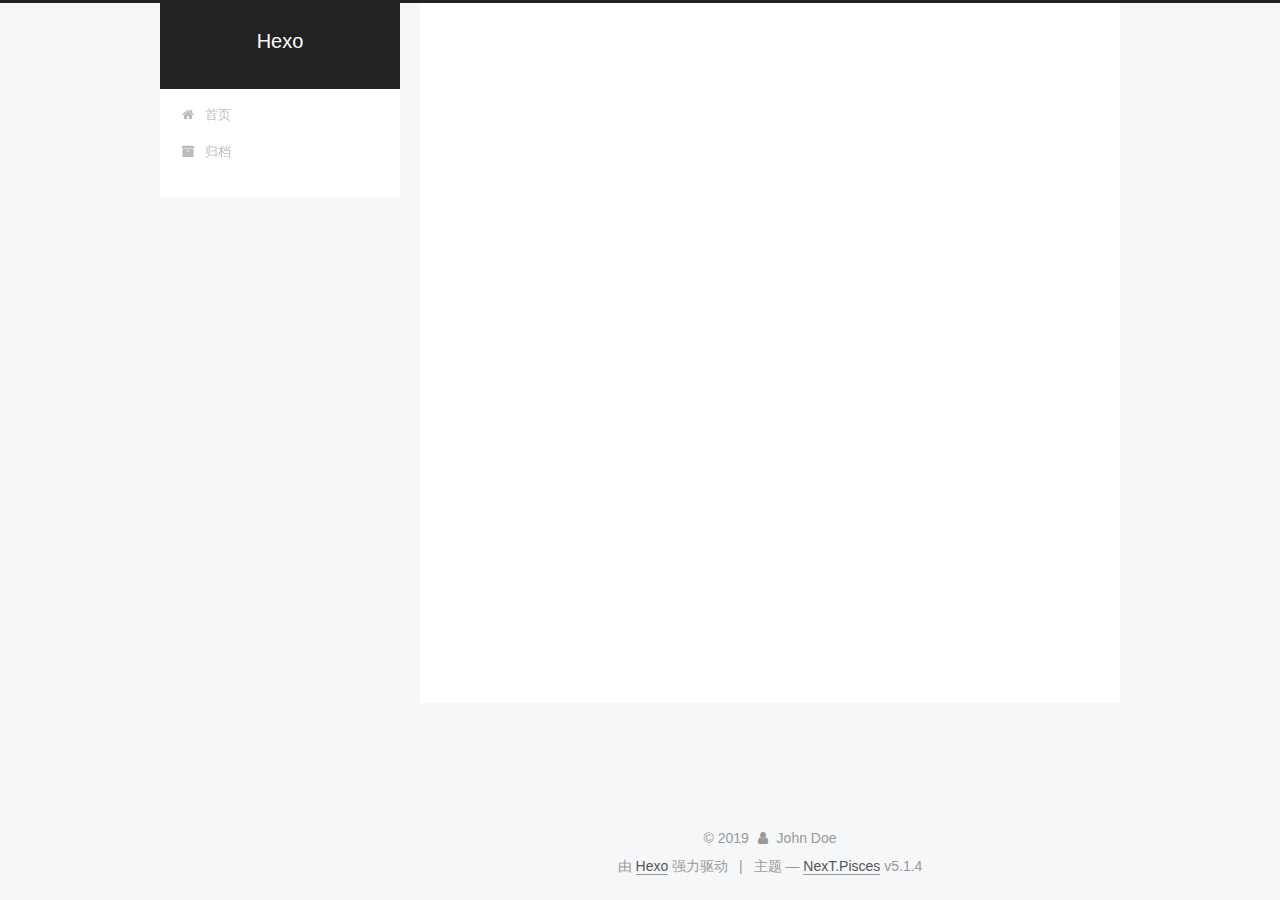
<file: 2019/09/24/machine/index.html>
<!DOCTYPE html>



  


<html class="theme-next pisces use-motion" lang="zh-Hans">
<head><meta name="generator" content="Hexo 3.9.0">
  <meta charset="UTF-8">
<meta http-equiv="X-UA-Compatible" content="IE=edge">
<meta name="viewport" content="width=device-width, initial-scale=1, maximum-scale=1">
<meta name="theme-color" content="#222">









<meta http-equiv="Cache-Control" content="no-transform">
<meta http-equiv="Cache-Control" content="no-siteapp">
















  
  
  <link href="/lib/fancybox/source/jquery.fancybox.css?v=2.1.5" rel="stylesheet" type="text/css">







<link href="/lib/font-awesome/css/font-awesome.min.css?v=4.6.2" rel="stylesheet" type="text/css">

<link href="/css/main.css?v=5.1.4" rel="stylesheet" type="text/css">


  <link rel="apple-touch-icon" sizes="180x180" href="/images/apple-touch-icon-next.png?v=5.1.4">


  <link rel="icon" type="image/png" sizes="32x32" href="/images/favicon-32x32-next.png?v=5.1.4">


  <link rel="icon" type="image/png" sizes="16x16" href="/images/favicon-16x16-next.png?v=5.1.4">


  <link rel="mask-icon" href="/images/logo.svg?v=5.1.4" color="#222">





  <meta name="keywords" content="Hexo, NexT">










<meta name="description" content="好奇怪">
<meta property="og:type" content="article">
<meta property="og:title" content="machine">
<meta property="og:url" content="http://yoursite.com/2019/09/24/machine/index.html">
<meta property="og:site_name" content="Hexo">
<meta property="og:description" content="好奇怪">
<meta property="og:locale" content="zh-Hans">
<meta property="og:updated_time" content="2019-09-24T09:05:05.263Z">
<meta name="twitter:card" content="summary">
<meta name="twitter:title" content="machine">
<meta name="twitter:description" content="好奇怪">



<script type="text/javascript" id="hexo.configurations">
  var NexT = window.NexT || {};
  var CONFIG = {
    root: '/',
    scheme: 'Pisces',
    version: '5.1.4',
    sidebar: {"position":"left","display":"post","offset":12,"b2t":false,"scrollpercent":false,"onmobile":false},
    fancybox: true,
    tabs: true,
    motion: {"enable":true,"async":false,"transition":{"post_block":"fadeIn","post_header":"slideDownIn","post_body":"slideDownIn","coll_header":"slideLeftIn","sidebar":"slideUpIn"}},
    duoshuo: {
      userId: '0',
      author: '博主'
    },
    algolia: {
      applicationID: '',
      apiKey: '',
      indexName: '',
      hits: {"per_page":10},
      labels: {"input_placeholder":"Search for Posts","hits_empty":"We didn't find any results for the search: ${query}","hits_stats":"${hits} results found in ${time} ms"}
    }
  };
</script>



  <link rel="canonical" href="http://yoursite.com/2019/09/24/machine/">





  <title>machine | Hexo</title>
  








</head>

<body itemscope itemtype="http://schema.org/WebPage" lang="zh-Hans">

  
  
    
  

  <div class="container sidebar-position-left page-post-detail">
    <div class="headband"></div>

    <header id="header" class="header" itemscope itemtype="http://schema.org/WPHeader">
      <div class="header-inner"><div class="site-brand-wrapper">
  <div class="site-meta ">
    

    <div class="custom-logo-site-title">
      <a href="/" class="brand" rel="start">
        <span class="logo-line-before"><i></i></span>
        <span class="site-title">Hexo</span>
        <span class="logo-line-after"><i></i></span>
      </a>
    </div>
      
        <p class="site-subtitle"></p>
      
  </div>

  <div class="site-nav-toggle">
    <button>
      <span class="btn-bar"></span>
      <span class="btn-bar"></span>
      <span class="btn-bar"></span>
    </button>
  </div>
</div>

<nav class="site-nav">
  

  
    <ul id="menu" class="menu">
      
        
        <li class="menu-item menu-item-home">
          <a href="/" rel="section">
            
              <i class="menu-item-icon fa fa-fw fa-home"></i> <br>
            
            首页
          </a>
        </li>
      
        
        <li class="menu-item menu-item-archives">
          <a href="/archives/" rel="section">
            
              <i class="menu-item-icon fa fa-fw fa-archive"></i> <br>
            
            归档
          </a>
        </li>
      

      
    </ul>
  

  
</nav>



 </div>
    </header>

    <main id="main" class="main">
      <div class="main-inner">
        <div class="content-wrap">
          <div id="content" class="content">
            

  <div id="posts" class="posts-expand">
    

  

  
  
  

  <article class="post post-type-normal" itemscope itemtype="http://schema.org/Article">
  
  
  
  <div class="post-block">
    <link itemprop="mainEntityOfPage" href="http://yoursite.com/2019/09/24/machine/">

    <span hidden itemprop="author" itemscope itemtype="http://schema.org/Person">
      <meta itemprop="name" content="John Doe">
      <meta itemprop="description" content>
      <meta itemprop="image" content="/images/avatar.gif">
    </span>

    <span hidden itemprop="publisher" itemscope itemtype="http://schema.org/Organization">
      <meta itemprop="name" content="Hexo">
    </span>

    
      <header class="post-header">

        
        
          <h1 class="post-title" itemprop="name headline">machine</h1>
        

        <div class="post-meta">
          <span class="post-time">
            
              <span class="post-meta-item-icon">
                <i class="fa fa-calendar-o"></i>
              </span>
              
                <span class="post-meta-item-text">发表于</span>
              
              <time title="创建于" itemprop="dateCreated datePublished" datetime="2019-09-24T17:04:44+08:00">
                2019-09-24
              </time>
            

            

            
          </span>

          

          
            
          

          
          

          

          

          

        </div>
      </header>
    

    
    
    
    <div class="post-body" itemprop="articleBody">

      
      

      
        <p>好奇怪</p>

      
    </div>
    
    
    

    

    

    

    <footer class="post-footer">
      

      
      
      

      

      
      
    </footer>
  </div>
  
  
  
  </article>



    <div class="post-spread">
      
    </div>
  </div>


          </div>
          


          

  



        </div>
        
          
  
  <div class="sidebar-toggle">
    <div class="sidebar-toggle-line-wrap">
      <span class="sidebar-toggle-line sidebar-toggle-line-first"></span>
      <span class="sidebar-toggle-line sidebar-toggle-line-middle"></span>
      <span class="sidebar-toggle-line sidebar-toggle-line-last"></span>
    </div>
  </div>

  <aside id="sidebar" class="sidebar">
    
    <div class="sidebar-inner">

      

      

      <section class="site-overview-wrap sidebar-panel sidebar-panel-active">
        <div class="site-overview">
          <div class="site-author motion-element" itemprop="author" itemscope itemtype="http://schema.org/Person">
            
              <p class="site-author-name" itemprop="name">John Doe</p>
              <p class="site-description motion-element" itemprop="description"></p>
          </div>

          <nav class="site-state motion-element">

            
              <div class="site-state-item site-state-posts">
              
                <a href="/archives/">
              
                  <span class="site-state-item-count">1</span>
                  <span class="site-state-item-name">日志</span>
                </a>
              </div>
            

            

            

          </nav>

          

          

          
          

          
          

          

        </div>
      </section>

      

      

    </div>
  </aside>


        
      </div>
    </main>

    <footer id="footer" class="footer">
      <div class="footer-inner">
        <div class="copyright">&copy; <span itemprop="copyrightYear">2019</span>
  <span class="with-love">
    <i class="fa fa-user"></i>
  </span>
  <span class="author" itemprop="copyrightHolder">John Doe</span>

  
</div>


  <div class="powered-by">由 <a class="theme-link" target="_blank" href="https://hexo.io">Hexo</a> 强力驱动</div>



  <span class="post-meta-divider">|</span>



  <div class="theme-info">主题 &mdash; <a class="theme-link" target="_blank" href="https://github.com/iissnan/hexo-theme-next">NexT.Pisces</a> v5.1.4</div>




        







        
      </div>
    </footer>

    
      <div class="back-to-top">
        <i class="fa fa-arrow-up"></i>
        
      </div>
    

    

  </div>

  

<script type="text/javascript">
  if (Object.prototype.toString.call(window.Promise) !== '[object Function]') {
    window.Promise = null;
  }
</script>









  












  
  
    <script type="text/javascript" src="/lib/jquery/index.js?v=2.1.3"></script>
  

  
  
    <script type="text/javascript" src="/lib/fastclick/lib/fastclick.min.js?v=1.0.6"></script>
  

  
  
    <script type="text/javascript" src="/lib/jquery_lazyload/jquery.lazyload.js?v=1.9.7"></script>
  

  
  
    <script type="text/javascript" src="/lib/velocity/velocity.min.js?v=1.2.1"></script>
  

  
  
    <script type="text/javascript" src="/lib/velocity/velocity.ui.min.js?v=1.2.1"></script>
  

  
  
    <script type="text/javascript" src="/lib/fancybox/source/jquery.fancybox.pack.js?v=2.1.5"></script>
  


  


  <script type="text/javascript" src="/js/src/utils.js?v=5.1.4"></script>

  <script type="text/javascript" src="/js/src/motion.js?v=5.1.4"></script>



  
  


  <script type="text/javascript" src="/js/src/affix.js?v=5.1.4"></script>

  <script type="text/javascript" src="/js/src/schemes/pisces.js?v=5.1.4"></script>



  
  <script type="text/javascript" src="/js/src/scrollspy.js?v=5.1.4"></script>
<script type="text/javascript" src="/js/src/post-details.js?v=5.1.4"></script>



  


  <script type="text/javascript" src="/js/src/bootstrap.js?v=5.1.4"></script>



  


  




	





  





  












  





  

  

  

  
  

  

  

  

</body>
</html>
</file>
<file: css/main.css>
/* normalize.css v3.0.2 | MIT License | git.io/normalize */
html {
  font-family: sans-serif; /* 1 */
  -ms-text-size-adjust: 100%; /* 2 */
  -webkit-text-size-adjust: 100%; /* 2 */
}
body {
  margin: 0;
}
article,
aside,
details,
figcaption,
figure,
footer,
header,
hgroup,
main,
menu,
nav,
section,
summary {
  display: block;
}
audio,
canvas,
progress,
video {
  display: inline-block; /* 1 */
  vertical-align: baseline; /* 2 */
}
audio:not([controls]) {
  display: none;
  height: 0;
}
[hidden],
template {
  display: none;
}
a {
  background-color: transparent;
}
a:active,
a:hover {
  outline: 0;
}
abbr[title] {
  border-bottom: 1px dotted;
}
b,
strong {
  font-weight: bold;
}
dfn {
  font-style: italic;
}
h1 {
  font-size: 2em;
  margin: 0.67em 0;
}
mark {
  background: #ff0;
  color: #000;
}
small {
  font-size: 80%;
}
sub,
sup {
  font-size: 75%;
  line-height: 0;
  position: relative;
  vertical-align: baseline;
}
sup {
  top: -0.5em;
}
sub {
  bottom: -0.25em;
}
img {
  border: 0;
}
svg:not(:root) {
  overflow: hidden;
}
figure {
  margin: 1em 40px;
}
hr {
  -moz-box-sizing: content-box;
  box-sizing: content-box;
  height: 0;
}
pre {
  overflow: auto;
}
code,
kbd,
pre,
samp {
  font-family: monospace, monospace;
  font-size: 1em;
}
button,
input,
optgroup,
select,
textarea {
  color: inherit; /* 1 */
  font: inherit; /* 2 */
  margin: 0; /* 3 */
}
button {
  overflow: visible;
}
button,
select {
  text-transform: none;
}
button,
html input[type="button"],
input[type="reset"],
input[type="submit"] {
  -webkit-appearance: button; /* 2 */
  cursor: pointer; /* 3 */
}
button[disabled],
html input[disabled] {
  cursor: default;
}
button::-moz-focus-inner,
input::-moz-focus-inner {
  border: 0;
  padding: 0;
}
input {
  line-height: normal;
}
input[type="checkbox"],
input[type="radio"] {
  box-sizing: border-box; /* 1 */
  padding: 0; /* 2 */
}
input[type="number"]::-webkit-inner-spin-button,
input[type="number"]::-webkit-outer-spin-button {
  height: auto;
}
input[type="search"] {
  -webkit-appearance: textfield; /* 1 */
  -moz-box-sizing: content-box;
  -webkit-box-sizing: content-box; /* 2 */
  box-sizing: content-box;
}
input[type="search"]::-webkit-search-cancel-button,
input[type="search"]::-webkit-search-decoration {
  -webkit-appearance: none;
}
fieldset {
  border: 1px solid #c0c0c0;
  margin: 0 2px;
  padding: 0.35em 0.625em 0.75em;
}
legend {
  border: 0; /* 1 */
  padding: 0; /* 2 */
}
textarea {
  overflow: auto;
}
optgroup {
  font-weight: bold;
}
table {
  border-collapse: collapse;
  border-spacing: 0;
}
td,
th {
  padding: 0;
}
::selection {
  background: #262a30;
  color: #fff;
}
body {
  position: relative;
  font-family: 'Lato', "PingFang SC", "Microsoft YaHei", sans-serif;
  font-size: 14px;
  line-height: 2;
  color: #555;
  background: #f5f7f9;
}
@media (max-width: 767px) {
  body {
    padding-right: 0 !important;
  }
}
@media (min-width: 768px) and (max-width: 991px) {
  body {
    padding-right: 0 !important;
  }
}
@media (min-width: 1600px) {
  body {
    font-size: 16px;
  }
}
h1,
h2,
h3,
h4,
h5,
h6 {
  margin: 0;
  padding: 0;
  font-weight: bold;
  line-height: 1.5;
  font-family: 'Lato', "PingFang SC", "Microsoft YaHei", sans-serif;
}
h2,
h3,
h4,
h5,
h6 {
  margin: 20px 0 15px;
}
h1 {
  font-size: 22px;
}
@media (max-width: 767px) {
  h1 {
    font-size: 18px;
  }
}
h2 {
  font-size: 20px;
}
@media (max-width: 767px) {
  h2 {
    font-size: 16px;
  }
}
h3 {
  font-size: 18px;
}
@media (max-width: 767px) {
  h3 {
    font-size: 14px;
  }
}
h4 {
  font-size: 16px;
}
@media (max-width: 767px) {
  h4 {
    font-size: 12px;
  }
}
h5 {
  font-size: 14px;
}
@media (max-width: 767px) {
  h5 {
    font-size: 10px;
  }
}
h6 {
  font-size: 12px;
}
@media (max-width: 767px) {
  h6 {
    font-size: 8px;
  }
}
p {
  margin: 0 0 20px 0;
}
a {
  color: #555;
  text-decoration: none;
  outline: none;
  border-bottom: 1px solid #999;
  word-wrap: break-word;
}
a:hover {
  color: #222;
  border-bottom-color: #222;
}
blockquote {
  margin: 0;
  padding: 0;
}
img {
  display: block;
  margin: auto;
  max-width: 100%;
  height: auto;
}
hr {
  margin: 40px 0;
  height: 3px;
  border: none;
  background-color: #ddd;
  background-image: repeating-linear-gradient(-45deg, #fff, #fff 4px, transparent 4px, transparent 8px);
}
blockquote {
  padding: 0 15px;
  color: #666;
  border-left: 4px solid #ddd;
}
blockquote cite::before {
  content: "-";
  padding: 0 5px;
}
dt {
  font-weight: 700;
}
dd {
  margin: 0;
  padding: 0;
}
kbd {
  border: 1px solid #ccc;
  border-radius: 0.2em;
  box-shadow: 0.1em 0.1em 0.2em rgba(0,0,0,0.1);
  background-color: #f9f9f9;
  font-family: inherit;
  background-image: -webkit-linear-gradient(top, #eee, #fff, #eee);
  padding: 0.1em 0.3em;
  white-space: nowrap;
}
.text-left {
  text-align: left;
}
.text-center {
  text-align: center;
}
.text-right {
  text-align: right;
}
.text-justify {
  text-align: justify;
}
.text-nowrap {
  white-space: nowrap;
}
.text-lowercase {
  text-transform: lowercase;
}
.text-uppercase {
  text-transform: uppercase;
}
.text-capitalize {
  text-transform: capitalize;
}
.center-block {
  display: block;
  margin-left: auto;
  margin-right: auto;
}
.clearfix:before,
.clearfix:after {
  content: " ";
  display: table;
}
.clearfix:after {
  clear: both;
}
.pullquote {
  width: 45%;
}
.pullquote.left {
  float: left;
  margin-left: 5px;
  margin-right: 10px;
}
.pullquote.right {
  float: right;
  margin-left: 10px;
  margin-right: 5px;
}
.affix.affix.affix {
  position: fixed;
}
.translation {
  margin-top: -20px;
  font-size: 14px;
  color: #999;
}
.scrollbar-measure {
  width: 100px;
  height: 100px;
  overflow: scroll;
  position: absolute;
  top: -9999px;
}
.use-motion .motion-element {
  opacity: 0;
}
table {
  margin: 20px 0;
  width: 100%;
  border-collapse: collapse;
  border-spacing: 0;
  border: 1px solid #ddd;
  font-size: 14px;
  table-layout: fixed;
  word-wrap: break-all;
}
table>tbody>tr:nth-of-type(odd) {
  background-color: #f9f9f9;
}
table>tbody>tr:hover {
  background-color: #f5f5f5;
}
caption,
th,
td {
  padding: 8px;
  text-align: left;
  vertical-align: middle;
  font-weight: normal;
}
th,
td {
  border-bottom: 3px solid #ddd;
  border-right: 1px solid #eee;
}
th {
  padding-bottom: 10px;
  font-weight: 700;
}
td {
  border-bottom-width: 1px;
}
html,
body {
  height: 100%;
}
.container {
  position: relative;
  min-height: 100%;
}
.header-inner {
  margin: 0 auto;
  padding: 100px 0 70px;
  width: 700px;
}
@media (min-width: 1600px) {
  .container .header-inner {
    width: 900px;
  }
}
.main {
  padding-bottom: 150px;
}
.main-inner {
  margin: 0 auto;
  width: 700px;
}
@media (min-width: 1600px) {
  .container .main-inner {
    width: 900px;
  }
}
.footer {
  position: absolute;
  left: 0;
  bottom: 0;
  width: 100%;
  min-height: 50px;
}
.footer-inner {
  box-sizing: border-box;
  margin: 20px auto;
  width: 700px;
}
@media (min-width: 1600px) {
  .container .footer-inner {
    width: 900px;
  }
}
pre,
.highlight {
  overflow: auto;
  margin: 20px 0;
  padding: 0;
  font-size: 13px;
  color: #4d4d4c;
  background: #f7f7f7;
  line-height: 1.6;
}
pre,
code {
  font-family: consolas, Menlo, "PingFang SC", "Microsoft YaHei", monospace;
}
code {
  padding: 2px 4px;
  word-wrap: break-word;
  color: #555;
  background: #eee;
  border-radius: 3px;
  font-size: 13px;
}
pre {
  padding: 10px;
}
pre code {
  padding: 0;
  color: #4d4d4c;
  background: none;
  text-shadow: none;
}
.highlight {
  border-radius: 1px;
}
.highlight pre {
  border: none;
  margin: 0;
  padding: 10px 0;
}
.highlight table {
  margin: 0;
  width: auto;
  border: none;
}
.highlight td {
  border: none;
  padding: 0;
}
.highlight figcaption {
  font-size: 1em;
  color: #4d4d4c;
  line-height: 1em;
  margin-bottom: 1em;
}
.highlight figcaption:before,
.highlight figcaption:after {
  content: " ";
  display: table;
}
.highlight figcaption:after {
  clear: both;
}
.highlight figcaption a {
  float: right;
  color: #4d4d4c;
}
.highlight figcaption a:hover {
  border-bottom-color: #4d4d4c;
}
.highlight .gutter pre {
  padding-left: 10px;
  padding-right: 10px;
  color: #869194;
  text-align: right;
  background-color: #eff2f3;
}
.highlight .code pre {
  width: 100%;
  padding-left: 10px;
  padding-right: 10px;
  background-color: #f7f7f7;
}
.highlight .line {
  height: 20px;
}
.gutter {
  -webkit-user-select: none;
  -moz-user-select: none;
  -ms-user-select: none;
  user-select: none;
}
.gist table {
  width: auto;
}
.gist table td {
  border: none;
}
pre .deletion {
  background: #fdd;
}
pre .addition {
  background: #dfd;
}
pre .meta {
  color: #8959a8;
}
pre .comment {
  color: #8e908c;
}
pre .variable,
pre .attribute,
pre .tag,
pre .regexp,
pre .ruby .constant,
pre .xml .tag .title,
pre .xml .pi,
pre .xml .doctype,
pre .html .doctype,
pre .css .id,
pre .css .class,
pre .css .pseudo {
  color: #c82829;
}
pre .number,
pre .preprocessor,
pre .built_in,
pre .literal,
pre .params,
pre .constant,
pre .command {
  color: #f5871f;
}
pre .ruby .class .title,
pre .css .rules .attribute,
pre .string,
pre .value,
pre .inheritance,
pre .header,
pre .ruby .symbol,
pre .xml .cdata,
pre .special,
pre .number,
pre .formula {
  color: #718c00;
}
pre .title,
pre .css .hexcolor {
  color: #3e999f;
}
pre .function,
pre .python .decorator,
pre .python .title,
pre .ruby .function .title,
pre .ruby .title .keyword,
pre .perl .sub,
pre .javascript .title,
pre .coffeescript .title {
  color: #4271ae;
}
pre .keyword,
pre .javascript .function {
  color: #8959a8;
}
.full-image.full-image.full-image.full-image {
  border: none;
  max-width: 100%;
  width: auto;
  margin: 20px auto 25px;
}
@media (min-width: 992px) {
  .full-image.full-image.full-image.full-image {
    max-width: none;
    width: 118%;
    margin: 0 -9%;
  }
}
.blockquote-center,
.page-home .post-type-quote blockquote,
.page-post-detail .post-type-quote blockquote {
  position: relative;
  margin: 40px 0;
  padding: 0;
  border-left: none;
  text-align: center;
}
.blockquote-center::before,
.page-home .post-type-quote blockquote::before,
.page-post-detail .post-type-quote blockquote::before,
.blockquote-center::after,
.page-home .post-type-quote blockquote::after,
.page-post-detail .post-type-quote blockquote::after {
  position: absolute;
  content: ' ';
  display: block;
  width: 100%;
  height: 24px;
  opacity: 0.2;
  background-repeat: no-repeat;
  background-position: 0 -6px;
  background-size: 22px 22px;
}
.blockquote-center::before,
.page-home .post-type-quote blockquote::before,
.page-post-detail .post-type-quote blockquote::before {
  top: -20px;
  background-image: url("../images/quote-l.svg");
  border-top: 1px solid #ccc;
}
.blockquote-center::after,
.page-home .post-type-quote blockquote::after,
.page-post-detail .post-type-quote blockquote::after {
  bottom: -20px;
  background-image: url("../images/quote-r.svg");
  border-bottom: 1px solid #ccc;
  background-position: 100% 8px;
}
.blockquote-center p,
.page-home .post-type-quote blockquote p,
.page-post-detail .post-type-quote blockquote p,
.blockquote-center div,
.page-home .post-type-quote blockquote div,
.page-post-detail .post-type-quote blockquote div {
  text-align: center;
}
.post .post-body .group-picture img {
  box-sizing: border-box;
  padding: 0 3px;
  border: none;
}
.post .group-picture-row {
  overflow: hidden;
  margin-top: 6px;
}
.post .group-picture-row:first-child {
  margin-top: 0;
}
.post .group-picture-column {
  float: left;
}
.page-post-detail .post-body .group-picture-column {
  float: none;
  margin-top: 10px;
  width: auto !important;
}
.page-post-detail .post-body .group-picture-column img {
  margin: 0 auto;
}
.page-archive .group-picture-container {
  overflow: hidden;
}
.page-archive .group-picture-row {
  float: left;
}
.page-archive .group-picture-row:first-child {
  margin-top: 6px;
}
.page-archive .group-picture-column {
  max-width: 150px;
  max-height: 150px;
}
.post-body .note {
  position: relative;
  padding: 15px;
  margin-bottom: 20px;
  border: 1px solid #eee;
  border-left-width: 5px;
  border-radius: 3px;
}
.post-body .note h2,
.post-body .note h3,
.post-body .note h4,
.post-body .note h5,
.post-body .note h6 {
  margin-top: 0;
  margin-bottom: 0;
  border-bottom: initial;
  padding-top: 0 !important;
}
.post-body .note p:first-child,
.post-body .note ul:first-child,
.post-body .note ol:first-child,
.post-body .note table:first-child,
.post-body .note pre:first-child,
.post-body .note blockquote:first-child {
  margin-top: 0;
}
.post-body .note p:last-child,
.post-body .note ul:last-child,
.post-body .note ol:last-child,
.post-body .note table:last-child,
.post-body .note pre:last-child,
.post-body .note blockquote:last-child {
  margin-bottom: 0;
}
.post-body .note.default {
  border-left-color: #777;
}
.post-body .note.default h2,
.post-body .note.default h3,
.post-body .note.default h4,
.post-body .note.default h5,
.post-body .note.default h6 {
  color: #777;
}
.post-body .note.primary {
  border-left-color: #6f42c1;
}
.post-body .note.primary h2,
.post-body .note.primary h3,
.post-body .note.primary h4,
.post-body .note.primary h5,
.post-body .note.primary h6 {
  color: #6f42c1;
}
.post-body .note.info {
  border-left-color: #428bca;
}
.post-body .note.info h2,
.post-body .note.info h3,
.post-body .note.info h4,
.post-body .note.info h5,
.post-body .note.info h6 {
  color: #428bca;
}
.post-body .note.success {
  border-left-color: #5cb85c;
}
.post-body .note.success h2,
.post-body .note.success h3,
.post-body .note.success h4,
.post-body .note.success h5,
.post-body .note.success h6 {
  color: #5cb85c;
}
.post-body .note.warning {
  border-left-color: #f0ad4e;
}
.post-body .note.warning h2,
.post-body .note.warning h3,
.post-body .note.warning h4,
.post-body .note.warning h5,
.post-body .note.warning h6 {
  color: #f0ad4e;
}
.post-body .note.danger {
  border-left-color: #d9534f;
}
.post-body .note.danger h2,
.post-body .note.danger h3,
.post-body .note.danger h4,
.post-body .note.danger h5,
.post-body .note.danger h6 {
  color: #d9534f;
}
.post-body .label {
  display: inline;
  padding: 0 2px;
  white-space: nowrap;
}
.post-body .label.default {
  background-color: #f0f0f0;
}
.post-body .label.primary {
  background-color: #efe6f7;
}
.post-body .label.info {
  background-color: #e5f2f8;
}
.post-body .label.success {
  background-color: #e7f4e9;
}
.post-body .label.warning {
  background-color: #fcf6e1;
}
.post-body .label.danger {
  background-color: #fae8eb;
}
.post-body .tabs {
  position: relative;
  display: block;
  margin-bottom: 20px;
  padding-top: 10px;
}
.post-body .tabs ul.nav-tabs {
  margin: 0;
  padding: 0;
  display: flex;
  margin-bottom: -1px;
}
@media (max-width: 413px) {
  .post-body .tabs ul.nav-tabs {
    display: block;
    margin-bottom: 5px;
  }
}
.post-body .tabs ul.nav-tabs li.tab {
  list-style-type: none !important;
  margin: 0 0.25em 0 0;
  border-top: 3px solid transparent;
  border-left: 1px solid transparent;
  border-right: 1px solid transparent;
}
@media (max-width: 413px) {
  .post-body .tabs ul.nav-tabs li.tab {
    margin: initial;
    border-top: 1px solid transparent;
    border-left: 3px solid transparent;
    border-right: 1px solid transparent;
    border-bottom: 1px solid transparent;
  }
}
.post-body .tabs ul.nav-tabs li.tab a {
  outline: 0;
  border-bottom: initial;
  display: block;
  line-height: 1.8em;
  padding: 0.25em 0.75em;
  transition-duration: 0.2s;
  transition-timing-function: ease-out;
  transition-delay: 0s;
}
.post-body .tabs ul.nav-tabs li.tab a i {
  width: 1.285714285714286em;
}
.post-body .tabs ul.nav-tabs li.tab.active {
  border-top: 3px solid #fc6423;
  border-left: 1px solid #ddd;
  border-right: 1px solid #ddd;
  background-color: #fff;
}
@media (max-width: 413px) {
  .post-body .tabs ul.nav-tabs li.tab.active {
    border-top: 1px solid #ddd;
    border-left: 3px solid #fc6423;
    border-right: 1px solid #ddd;
    border-bottom: 1px solid #ddd;
  }
}
.post-body .tabs ul.nav-tabs li.tab.active a {
  cursor: default;
  color: #555;
}
.post-body .tabs .tab-content {
  background-color: #fff;
}
.post-body .tabs .tab-content .tab-pane {
  border: 1px solid #ddd;
  padding: 20px 20px 0 20px;
}
.post-body .tabs .tab-content .tab-pane:not(.active) {
  display: none !important;
}
.post-body .tabs .tab-content .tab-pane.active {
  display: block !important;
}
.btn {
  display: inline-block;
  padding: 0 20px;
  font-size: 14px;
  color: #555;
  background: #fff;
  border: 2px solid #555;
  text-decoration: none;
  border-radius: 2px;
  transition-property: background-color;
  transition-duration: 0.2s;
  transition-timing-function: ease-in-out;
  transition-delay: 0s;
  line-height: 2;
}
.btn:hover {
  border-color: #222;
  color: #fff;
  background: #222;
}
.btn +.btn {
  margin: 0 0 8px 8px;
}
.btn .fa-fw {
  width: 1.285714285714286em;
  text-align: left;
}
.btn-bar {
  display: block;
  width: 22px;
  height: 2px;
  background: #555;
  border-radius: 1px;
}
.btn-bar+.btn-bar {
  margin-top: 4px;
}
.pagination {
  margin: 120px 0 40px;
  text-align: center;
  border-top: 1px solid #eee;
}
.page-number-basic,
.pagination .prev,
.pagination .next,
.pagination .page-number,
.pagination .space {
  display: inline-block;
  position: relative;
  top: -1px;
  margin: 0 10px;
  padding: 0 11px;
}
@media (max-width: 767px) {
  .page-number-basic,
  .pagination .prev,
  .pagination .next,
  .pagination .page-number,
  .pagination .space {
    margin: 0 5px;
  }
}
.pagination .prev,
.pagination .next,
.pagination .page-number {
  border-bottom: 0;
  border-top: 1px solid #eee;
  transition-property: border-color;
  transition-duration: 0.2s;
  transition-timing-function: ease-in-out;
  transition-delay: 0s;
}
.pagination .prev:hover,
.pagination .next:hover,
.pagination .page-number:hover {
  border-top-color: #222;
}
.pagination .space {
  padding: 0;
  margin: 0;
}
.pagination .prev {
  margin-left: 0;
}
.pagination .next {
  margin-right: 0;
}
.pagination .page-number.current {
  color: #fff;
  background: #ccc;
  border-top-color: #ccc;
}
@media (max-width: 767px) {
  .pagination {
    border-top: none;
  }
  .pagination .prev,
  .pagination .next,
  .pagination .page-number {
    margin-bottom: 10px;
    border-top: 0;
    border-bottom: 1px solid #eee;
    padding: 0 10px;
  }
  .pagination .prev:hover,
  .pagination .next:hover,
  .pagination .page-number:hover {
    border-bottom-color: #222;
  }
}
.comments {
  margin: 60px 20px 0;
}
.tag-cloud {
  text-align: center;
}
.tag-cloud a {
  display: inline-block;
  margin: 10px;
}
.back-to-top {
  box-sizing: border-box;
  position: fixed;
  bottom: -100px;
  right: 30px;
  z-index: 1050;
  padding: 0 6px;
  width: 24px;
  background: #222;
  font-size: 12px;
  opacity: 0.6;
  color: #fff;
  cursor: pointer;
  text-align: center;
  -webkit-transform: translateZ(0);
  transition-property: bottom;
  transition-duration: 0.2s;
  transition-timing-function: ease-in-out;
  transition-delay: 0s;
}
@media (min-width: 768px) and (max-width: 991px) {
  .back-to-top {
    display: none !important;
  }
}
@media (max-width: 767px) {
  .back-to-top {
    display: none !important;
  }
}
.back-to-top.back-to-top-on {
  bottom: 30px;
}
.header {
  background: transparent;
}
.header-inner {
  position: relative;
}
.headband {
  height: 3px;
  background: #222;
}
.site-meta {
  margin: 0;
  text-align: center;
}
@media (max-width: 767px) {
  .site-meta {
    text-align: center;
  }
}
.brand {
  position: relative;
  display: inline-block;
  padding: 0 40px;
  color: #fff;
  background: #222;
  border-bottom: none;
}
.brand:hover {
  color: #fff;
}
.logo {
  display: inline-block;
  margin-right: 5px;
  line-height: 36px;
  vertical-align: top;
}
.site-title {
  display: inline-block;
  vertical-align: top;
  line-height: 36px;
  font-size: 20px;
  font-weight: normal;
  font-family: 'Lato', "PingFang SC", "Microsoft YaHei", sans-serif;
}
.site-subtitle {
  margin-top: 10px;
  font-size: 13px;
  color: #ddd;
}
.use-motion .brand {
  opacity: 0;
}
.use-motion .logo,
.use-motion .site-title,
.use-motion .site-subtitle {
  opacity: 0;
  position: relative;
  top: -10px;
}
.site-nav-toggle {
  display: none;
  position: absolute;
  top: 10px;
  left: 10px;
}
@media (max-width: 767px) {
  .site-nav-toggle {
    display: block;
  }
}
.site-nav-toggle button {
  margin-top: 2px;
  padding: 9px 10px;
  background: transparent;
  border: none;
}
@media (max-width: 767px) {
  .site-nav {
    display: none;
    margin: 0 -10px;
    padding: 0 10px;
    clear: both;
    border-top: 1px solid #ddd;
  }
}
@media (min-width: 768px) and (max-width: 991px) {
  .site-nav {
    display: block !important;
  }
}
@media (min-width: 992px) {
  .site-nav {
    display: block !important;
  }
}
.menu {
  margin-top: 20px;
  padding-left: 0;
  text-align: center;
}
.menu .menu-item {
  display: inline-block;
  margin: 0 10px;
  list-style: none;
}
@media screen and (max-width: 767px) {
  .menu .menu-item {
    margin-top: 10px;
  }
}
.menu .menu-item a {
  display: block;
  font-size: 13px;
  line-height: inherit;
  border-bottom: 1px solid transparent;
  transition-property: border-color;
  transition-duration: 0.2s;
  transition-timing-function: ease-in-out;
  transition-delay: 0s;
}
.menu .menu-item a:hover,
.menu-item-active a {
  border-bottom-color: #222;
}
.menu .menu-item .fa {
  margin-right: 5px;
}
.use-motion .menu-item {
  opacity: 0;
}
.post-body {
  font-family: 'Lato', "PingFang SC", "Microsoft YaHei", sans-serif;
}
@media (max-width: 767px) {
  .post-body {
    word-break: break-word;
  }
}
.post-body .fancybox img {
  display: block !important;
  margin: 0 auto;
  cursor: pointer;
  cursor: zoom-in;
  cursor: -webkit-zoom-in;
}
.post-body .image-caption,
.post-body .figure .caption {
  margin: -20px auto 15px;
  text-align: center;
  font-size: 14px;
  color: #999;
  font-weight: bold;
  line-height: 1;
}
.post-sticky-flag {
  display: inline-block;
  font-size: 16px;
  -ms-transform: rotate(30deg);
  -webkit-transform: rotate(30deg);
  -moz-transform: rotate(30deg);
  -ms-transform: rotate(30deg);
  -o-transform: rotate(30deg);
  transform: rotate(30deg);
}
.use-motion .post-block,
.use-motion .pagination,
.use-motion .comments {
  opacity: 0;
}
.use-motion .post-header {
  opacity: 0;
}
.use-motion .post-body {
  opacity: 0;
}
.use-motion .collection-title {
  opacity: 0;
}
.posts-expand {
  padding-top: 40px;
}
@media (max-width: 767px) {
  .posts-expand {
    margin: 0 20px;
  }
  .post-body pre .gutter pre {
    padding-right: 10px;
  }
  .post-body .highlight {
    margin-left: 0px;
    margin-right: 0px;
    padding: 0;
  }
  .post-body .highlight .gutter pre {
    padding-right: 10px;
  }
}
@media (min-width: 992px) {
  .posts-expand .post-body {
    text-align: justify;
  }
}
.posts-expand .post-body h2,
.posts-expand .post-body h3,
.posts-expand .post-body h4,
.posts-expand .post-body h5,
.posts-expand .post-body h6 {
  padding-top: 10px;
}
.posts-expand .post-body h2 .header-anchor,
.posts-expand .post-body h3 .header-anchor,
.posts-expand .post-body h4 .header-anchor,
.posts-expand .post-body h5 .header-anchor,
.posts-expand .post-body h6 .header-anchor {
  float: right;
  margin-left: 10px;
  color: #ccc;
  border-bottom-style: none;
  visibility: hidden;
}
.posts-expand .post-body h2 .header-anchor:hover,
.posts-expand .post-body h3 .header-anchor:hover,
.posts-expand .post-body h4 .header-anchor:hover,
.posts-expand .post-body h5 .header-anchor:hover,
.posts-expand .post-body h6 .header-anchor:hover {
  color: inherit;
}
.posts-expand .post-body h2:hover .header-anchor,
.posts-expand .post-body h3:hover .header-anchor,
.posts-expand .post-body h4:hover .header-anchor,
.posts-expand .post-body h5:hover .header-anchor,
.posts-expand .post-body h6:hover .header-anchor {
  visibility: visible;
}
.posts-expand .post-body ul li {
  list-style: circle;
}
.posts-expand .post-body img {
  box-sizing: border-box;
  margin: auto;
  padding: 3px;
  border: 1px solid #ddd;
}
.posts-expand .post-body .fancybox img {
  margin: 0 auto 25px;
}
@media (max-width: 767px) {
  .posts-collapse {
    margin: 0 20px;
  }
  .posts-collapse .post-title,
  .posts-collapse .post-meta {
    display: block;
    width: auto;
    text-align: left;
  }
}
.posts-collapse {
  position: relative;
  z-index: 1010;
  margin-left: 55px;
}
.posts-collapse::after {
  content: " ";
  position: absolute;
  top: 20px;
  left: 0;
  margin-left: -2px;
  width: 4px;
  height: 100%;
  background: #f5f5f5;
  z-index: -1;
}
@media (max-width: 767px) {
  .posts-collapse {
    margin: 0 20px;
  }
}
.posts-collapse .collection-title {
  position: relative;
  margin: 60px 0;
}
.posts-collapse .collection-title h1,
.posts-collapse .collection-title h2 {
  margin-left: 20px;
}
.posts-collapse .collection-title small {
  color: #bbb;
  margin-left: 5px;
}
.posts-collapse .collection-title::before {
  content: " ";
  position: absolute;
  left: 0;
  top: 50%;
  margin-left: -4px;
  margin-top: -4px;
  width: 8px;
  height: 8px;
  background: #bbb;
  border-radius: 50%;
}
.posts-collapse .post {
  margin: 30px 0;
}
.posts-collapse .post-header {
  position: relative;
  transition-duration: 0.2s;
  transition-timing-function: ease-in-out;
  transition-delay: 0s;
  transition-property: border;
  border-bottom: 1px dashed #ccc;
}
.posts-collapse .post-header::before {
  content: " ";
  position: absolute;
  left: 0;
  top: 12px;
  width: 6px;
  height: 6px;
  margin-left: -4px;
  background: #bbb;
  border-radius: 50%;
  border: 1px solid #fff;
  transition-duration: 0.2s;
  transition-timing-function: ease-in-out;
  transition-delay: 0s;
  transition-property: background;
}
.posts-collapse .post-header:hover {
  border-bottom-color: #666;
}
.posts-collapse .post-header:hover::before {
  background: #222;
}
.posts-collapse .post-meta {
  position: absolute;
  font-size: 12px;
  left: 20px;
  top: 5px;
}
.posts-collapse .post-comments-count {
  display: none;
}
.posts-collapse .post-title {
  margin-left: 60px;
  font-size: 16px;
  font-weight: normal;
  line-height: inherit;
}
.posts-collapse .post-title::after {
  margin-left: 3px;
  opacity: 0.6;
}
.posts-collapse .post-title a {
  color: #666;
  border-bottom: none;
}
.page-home .post-type-quote .post-header,
.page-post-detail .post-type-quote .post-header,
.page-home .post-type-quote .post-tags,
.page-post-detail .post-type-quote .post-tags {
  display: none;
}
.posts-expand .post-title {
  text-align: center;
  word-break: break-word;
  font-weight: 400;
}
.posts-expand .post-title-link {
  display: inline-block;
  position: relative;
  color: #555;
  border-bottom: none;
  line-height: 1.2;
  vertical-align: top;
}
.posts-expand .post-title-link::before {
  content: "";
  position: absolute;
  width: 100%;
  height: 2px;
  bottom: 0;
  left: 0;
  background-color: #000;
  visibility: hidden;
  -webkit-transform: scaleX(0);
  -moz-transform: scaleX(0);
  -ms-transform: scaleX(0);
  -o-transform: scaleX(0);
  transform: scaleX(0);
  transition-duration: 0.2s;
  transition-timing-function: ease-in-out;
  transition-delay: 0s;
}
.posts-expand .post-title-link:hover::before {
  visibility: visible;
  -webkit-transform: scaleX(1);
  -moz-transform: scaleX(1);
  -ms-transform: scaleX(1);
  -o-transform: scaleX(1);
  transform: scaleX(1);
}
.posts-expand .post-title-link .fa {
  font-size: 16px;
}
.posts-expand .post-meta {
  margin: 3px 0 60px 0;
  color: #999;
  font-family: 'Lato', "PingFang SC", "Microsoft YaHei", sans-serif;
  font-size: 12px;
  text-align: center;
}
.posts-expand .post-meta .post-category-list {
  display: inline-block;
  margin: 0;
  padding: 3px;
}
.posts-expand .post-meta .post-category-list-link {
  color: #999;
}
.posts-expand .post-meta .post-description {
  font-size: 14px;
  margin-top: 2px;
}
.post-meta-divider {
  margin: 0 0.5em;
}
.post-meta-item-icon {
  margin-right: 3px;
}
@media (min-width: 768px) and (max-width: 991px) {
  .post-meta-item-icon {
    display: inline-block;
  }
}
@media (max-width: 767px) {
  .post-meta-item-icon {
    display: inline-block;
  }
}
@media (min-width: 768px) and (max-width: 991px) {
  .post-meta-item-text {
    display: none;
  }
}
@media (max-width: 767px) {
  .post-meta-item-text {
    display: none;
  }
}
@media (max-width: 767px) {
  .posts-expand .post-comments-count {
    display: none;
  }
}
.post-button {
  margin-top: 40px;
}
.posts-expand .post-tags {
  margin-top: 40px;
  text-align: center;
}
.posts-expand .post-tags a {
  display: inline-block;
  margin-right: 10px;
  font-size: 13px;
}
.post-nav {
  display: table;
  margin-top: 15px;
  width: 100%;
  border-top: 1px solid #eee;
}
.post-nav-divider {
  display: table-cell;
  width: 10%;
}
.post-nav-item {
  display: table-cell;
  padding: 10px 0 0 0;
  width: 45%;
  vertical-align: top;
}
.post-nav-item a {
  position: relative;
  display: block;
  line-height: 25px;
  font-size: 14px;
  color: #555;
  border-bottom: none;
}
.post-nav-item a:hover {
  color: #222;
  border-bottom: none;
}
.post-nav-item a:active {
  top: 2px;
}
.post-nav-item .fa {
  position: absolute;
  top: 8px;
  left: 0;
  font-size: 12px;
}
.post-nav-next a {
  padding-left: 15px;
}
.post-nav-prev {
  text-align: right;
}
.post-nav-prev a {
  padding-right: 15px;
}
.post-nav-prev .fa {
  right: 0;
  left: auto;
}
.posts-expand .post-eof {
  display: block;
  margin: 80px auto 60px;
  width: 8%;
  height: 1px;
  background: #ccc;
  text-align: center;
}
.post:last-child .post-eof.post-eof.post-eof {
  display: none;
}
.post-gallery {
  display: table;
  table-layout: fixed;
  width: 100%;
  border-collapse: separate;
}
.post-gallery-row {
  display: table-row;
}
.post-gallery .post-gallery-img {
  display: table-cell;
  text-align: center;
  vertical-align: middle;
  border: none;
}
.post-gallery .post-gallery-img img {
  max-width: 100%;
  max-height: 100%;
  border: none;
}
.fancybox-close,
.fancybox-close:hover {
  border: none;
}
.rtl.post-body p,
.rtl.post-body a,
.rtl.post-body h1,
.rtl.post-body h2,
.rtl.post-body h3,
.rtl.post-body h4,
.rtl.post-body h5,
.rtl.post-body h6,
.rtl.post-body li,
.rtl.post-body ul,
.rtl.post-body ol {
  direction: rtl;
  font-family: UKIJ Ekran;
}
.rtl.post-title {
  font-family: UKIJ Ekran;
}
.sidebar {
  position: fixed;
  right: 0;
  top: 0;
  bottom: 0;
  width: 0;
  z-index: 1040;
  box-shadow: inset 0 2px 6px #000;
  background: #222;
  -webkit-transform: translateZ(0);
}
.sidebar a {
  color: #999;
  border-bottom-color: #555;
}
.sidebar a:hover {
  color: #eee;
}
@media (min-width: 768px) and (max-width: 991px) {
  .sidebar {
    display: none !important;
  }
}
@media (max-width: 767px) {
  .sidebar {
    display: none !important;
  }
}
.sidebar-inner {
  position: relative;
  padding: 20px 10px;
  color: #999;
  text-align: center;
}
.site-overview-wrap {
  overflow: hidden;
}
.site-overview {
  overflow-y: auto;
  overflow-x: hidden;
}
.sidebar-toggle {
  position: fixed;
  right: 30px;
  bottom: 45px;
  width: 14px;
  height: 14px;
  padding: 5px;
  background: #222;
  line-height: 0;
  z-index: 1050;
  cursor: pointer;
  -webkit-transform: translateZ(0);
}
@media (min-width: 768px) and (max-width: 991px) {
  .sidebar-toggle {
    display: none !important;
  }
}
@media (max-width: 767px) {
  .sidebar-toggle {
    display: none !important;
  }
}
.sidebar-toggle-line {
  position: relative;
  display: inline-block;
  vertical-align: top;
  height: 2px;
  width: 100%;
  background: #fff;
  margin-top: 3px;
}
.sidebar-toggle-line:first-child {
  margin-top: 0;
}
.site-author-image {
  display: block;
  margin: 0 auto;
  padding: 2px;
  max-width: 120px;
  height: auto;
  border: 1px solid #eee;
}
.site-author-name {
  margin: 0;
  text-align: center;
  color: #222;
  font-weight: 600;
}
.site-description {
  margin-top: 0;
  text-align: center;
  font-size: 13px;
  color: #999;
}
.site-state {
  overflow: hidden;
  line-height: 1.4;
  white-space: nowrap;
  text-align: center;
}
.site-state-item {
  display: inline-block;
  padding: 0 15px;
  border-left: 1px solid #eee;
}
.site-state-item:first-child {
  border-left: none;
}
.site-state-item a {
  border-bottom: none;
}
.site-state-item-count {
  display: block;
  text-align: center;
  color: inherit;
  font-weight: 600;
  font-size: 16px;
}
.site-state-item-name {
  font-size: 13px;
  color: #999;
}
.feed-link {
  margin-top: 20px;
}
.feed-link a {
  display: inline-block;
  padding: 0 15px;
  color: #fc6423;
  border: 1px solid #fc6423;
  border-radius: 4px;
}
.feed-link a i {
  color: #fc6423;
  font-size: 14px;
}
.feed-link a:hover {
  color: #fff;
  background: #fc6423;
}
.feed-link a:hover i {
  color: #fff;
}
.links-of-author {
  margin-top: 20px;
}
.links-of-author a {
  display: inline-block;
  vertical-align: middle;
  margin-right: 10px;
  margin-bottom: 10px;
  border-bottom-color: #555;
  font-size: 13px;
}
.links-of-author a:before {
  display: inline-block;
  vertical-align: middle;
  margin-right: 3px;
  content: " ";
  width: 4px;
  height: 4px;
  border-radius: 50%;
  background: #0aff39;
}
.links-of-blogroll {
  font-size: 13px;
}
.links-of-blogroll-title {
  margin-top: 20px;
  font-size: 14px;
  font-weight: 600;
}
.links-of-blogroll-list {
  margin: 0;
  padding: 0;
  list-style: none;
}
.links-of-blogroll-item {
  padding: 2px 10px;
}
.links-of-blogroll-item a {
  max-width: 280px;
  box-sizing: border-box;
  display: inline-block;
  overflow: hidden;
  white-space: nowrap;
  text-overflow: ellipsis;
}
.sidebar-nav {
  margin: 0 0 20px;
  padding-left: 0;
}
.sidebar-nav li {
  display: inline-block;
  cursor: pointer;
  border-bottom: 1px solid transparent;
  font-size: 14px;
  color: #555;
}
.sidebar-nav li:hover {
  color: #fc6423;
}
.page-post-detail .sidebar-nav-toc {
  padding: 0 5px;
}
.page-post-detail .sidebar-nav-overview {
  margin-left: 10px;
}
.sidebar-nav .sidebar-nav-active {
  color: #fc6423;
  border-bottom-color: #fc6423;
}
.sidebar-nav .sidebar-nav-active:hover {
  color: #fc6423;
}
.sidebar-panel {
  display: none;
}
.sidebar-panel-active {
  display: block;
}
.post-toc-empty {
  font-size: 14px;
  color: #666;
}
.post-toc-wrap {
  overflow: hidden;
}
.post-toc {
  overflow: auto;
}
.post-toc ol {
  margin: 0;
  padding: 0 2px 5px 10px;
  text-align: left;
  list-style: none;
  font-size: 14px;
}
.post-toc ol > ol {
  padding-left: 0;
}
.post-toc ol a {
  transition-duration: 0.2s;
  transition-timing-function: ease-in-out;
  transition-delay: 0s;
  transition-property: all;
  color: #666;
  border-bottom-color: #ccc;
}
.post-toc ol a:hover {
  color: #000;
  border-bottom-color: #000;
}
.post-toc .nav-item {
  overflow: hidden;
  text-overflow: ellipsis;
  text-align: justify;
  white-space: nowrap;
  line-height: 1.8;
}
.post-toc .nav .nav-child {
  display: none;
}
.post-toc .nav .active > .nav-child {
  display: block;
}
.post-toc .nav .active-current > .nav-child {
  display: block;
}
.post-toc .nav .active-current > .nav-child > .nav-item {
  display: block;
}
.post-toc .nav .active > a {
  color: #fc6423;
  border-bottom-color: #fc6423;
}
.post-toc .nav .active-current > a {
  color: #fc6423;
}
.post-toc .nav .active-current > a:hover {
  color: #fc6423;
}
.footer {
  font-size: 14px;
  color: #999;
}
.footer img {
  border: none;
}
.footer-inner {
  text-align: center;
}
.with-love {
  display: inline-block;
  margin: 0 5px;
}
.powered-by,
.theme-info {
  display: inline-block;
}
.cc-license {
  margin-top: 10px;
  text-align: center;
}
.cc-license .cc-opacity {
  opacity: 0.7;
  border-bottom: none;
}
.cc-license .cc-opacity:hover {
  opacity: 0.9;
}
.cc-license img {
  display: inline-block;
}
.theme-next #ds-thread #ds-reset {
  color: #555;
}
.theme-next #ds-thread #ds-reset .ds-replybox {
  margin-bottom: 30px;
}
.theme-next #ds-thread #ds-reset .ds-replybox .ds-avatar,
.theme-next #ds-reset .ds-avatar img {
  box-shadow: none;
}
.theme-next #ds-thread #ds-reset .ds-textarea-wrapper {
  border-color: #c7d4e1;
  background: none;
  border-top-right-radius: 3px;
  border-top-left-radius: 3px;
}
.theme-next #ds-thread #ds-reset .ds-textarea-wrapper textarea {
  height: 60px;
}
.theme-next #ds-reset .ds-rounded-top {
  border-radius: 0;
}
.theme-next #ds-thread #ds-reset .ds-post-toolbar {
  box-sizing: border-box;
  border: 1px solid #c7d4e1;
  background: #f6f8fa;
}
.theme-next #ds-thread #ds-reset .ds-post-options {
  height: 40px;
  border: none;
  background: none;
}
.theme-next #ds-thread #ds-reset .ds-toolbar-buttons {
  top: 11px;
}
.theme-next #ds-thread #ds-reset .ds-sync {
  top: 5px;
}
.theme-next #ds-thread #ds-reset .ds-post-button {
  top: 4px;
  right: 5px;
  width: 90px;
  height: 30px;
  border: 1px solid #c5ced7;
  border-radius: 3px;
  background-image: linear-gradient(#fbfbfc, #f5f7f9);
  color: #60676d;
}
.theme-next #ds-thread #ds-reset .ds-post-button:hover {
  background-position: 0 -30px;
  color: #60676d;
}
.theme-next #ds-thread #ds-reset .ds-comments-info {
  padding: 10px 0;
}
.theme-next #ds-thread #ds-reset .ds-sort {
  display: none;
}
.theme-next #ds-thread #ds-reset li.ds-tab a.ds-current {
  border: none;
  background: #f6f8fa;
  color: #60676d;
}
.theme-next #ds-thread #ds-reset li.ds-tab a.ds-current:hover {
  background-color: #e9f0f7;
  color: #60676d;
}
.theme-next #ds-thread #ds-reset li.ds-tab a {
  border-radius: 2px;
  padding: 5px;
}
.theme-next #ds-thread #ds-reset .ds-login-buttons p {
  color: #999;
  line-height: 36px;
}
.theme-next #ds-thread #ds-reset .ds-login-buttons .ds-service-list li {
  height: 28px;
}
.theme-next #ds-thread #ds-reset .ds-service-list a {
  background: none;
  padding: 5px;
  border: 1px solid;
  border-radius: 3px;
  text-align: center;
}
.theme-next #ds-thread #ds-reset .ds-service-list a:hover {
  color: #fff;
  background: #666;
}
.theme-next #ds-thread #ds-reset .ds-service-list .ds-weibo {
  color: #fc9b00;
  border-color: #fc9b00;
}
.theme-next #ds-thread #ds-reset .ds-service-list .ds-weibo:hover {
  background: #fc9b00;
}
.theme-next #ds-thread #ds-reset .ds-service-list .ds-qq {
  color: #60a3ec;
  border-color: #60a3ec;
}
.theme-next #ds-thread #ds-reset .ds-service-list .ds-qq:hover {
  background: #60a3ec;
}
.theme-next #ds-thread #ds-reset .ds-service-list .ds-renren {
  color: #2e7ac4;
  border-color: #2e7ac4;
}
.theme-next #ds-thread #ds-reset .ds-service-list .ds-renren:hover {
  background: #2e7ac4;
}
.theme-next #ds-thread #ds-reset .ds-service-list .ds-douban {
  color: #37994c;
  border-color: #37994c;
}
.theme-next #ds-thread #ds-reset .ds-service-list .ds-douban:hover {
  background: #37994c;
}
.theme-next #ds-thread #ds-reset .ds-service-list .ds-kaixin {
  color: #fef20d;
  border-color: #fef20d;
}
.theme-next #ds-thread #ds-reset .ds-service-list .ds-kaixin:hover {
  background: #fef20d;
}
.theme-next #ds-thread #ds-reset .ds-service-list .ds-netease {
  color: #f00;
  border-color: #f00;
}
.theme-next #ds-thread #ds-reset .ds-service-list .ds-netease:hover {
  background: #f00;
}
.theme-next #ds-thread #ds-reset .ds-service-list .ds-sohu {
  color: #ffcb05;
  border-color: #ffcb05;
}
.theme-next #ds-thread #ds-reset .ds-service-list .ds-sohu:hover {
  background: #ffcb05;
}
.theme-next #ds-thread #ds-reset .ds-service-list .ds-baidu {
  color: #2831e0;
  border-color: #2831e0;
}
.theme-next #ds-thread #ds-reset .ds-service-list .ds-baidu:hover {
  background: #2831e0;
}
.theme-next #ds-thread #ds-reset .ds-service-list .ds-google {
  color: #166bec;
  border-color: #166bec;
}
.theme-next #ds-thread #ds-reset .ds-service-list .ds-google:hover {
  background: #166bec;
}
.theme-next #ds-thread #ds-reset .ds-service-list .ds-weixin {
  color: #00ce0d;
  border-color: #00ce0d;
}
.theme-next #ds-thread #ds-reset .ds-service-list .ds-weixin:hover {
  background: #00ce0d;
}
.theme-next #ds-thread #ds-reset .ds-service-list .ds-more-services {
  border: none;
}
.theme-next #ds-thread #ds-reset .ds-service-list .ds-more-services:hover {
  background: none;
}
.theme-next #ds-reset .duoshuo-ua-admin {
  display: inline-block;
  color: #f00;
}
.theme-next #ds-reset .duoshuo-ua-platform,
.theme-next #ds-reset .duoshuo-ua-browser {
  color: #ccc;
}
.theme-next #ds-reset .duoshuo-ua-platform .fa,
.theme-next #ds-reset .duoshuo-ua-browser .fa {
  display: inline-block;
  margin-right: 3px;
}
.theme-next #ds-reset .duoshuo-ua-separator {
  display: inline-block;
  margin-left: 5px;
}
.theme-next .this_ua {
  background-color: #ccc !important;
  border-radius: 4px;
  padding: 0 5px !important;
  margin: 1px 1px !important;
  border: 1px solid #bbb !important;
  color: #fff;
  display: inline-block !important;
}
.theme-next .this_ua.admin {
  background-color: #d9534f !important;
  border-color: #d9534f !important;
}
.theme-next .this_ua.platform.iOS,
.theme-next .this_ua.platform.Mac,
.theme-next .this_ua.platform.Windows {
  background-color: #39b3d7 !important;
  border-color: #46b8da !important;
}
.theme-next .this_ua.platform.Linux {
  background-color: #3a3a3a !important;
  border-color: #1f1f1f !important;
}
.theme-next .this_ua.platform.Android {
  background-color: #00c47d !important;
  border-color: #01b171 !important;
}
.theme-next .this_ua.browser.Mobile,
.theme-next .this_ua.browser.Chrome {
  background-color: #5cb85c !important;
  border-color: #4cae4c !important;
}
.theme-next .this_ua.browser.Firefox {
  background-color: #f0ad4e !important;
  border-color: #eea236 !important;
}
.theme-next .this_ua.browser.Maxthon,
.theme-next .this_ua.browser.IE {
  background-color: #428bca !important;
  border-color: #357ebd !important;
}
.theme-next .this_ua.browser.baidu,
.theme-next .this_ua.browser.UCBrowser,
.theme-next .this_ua.browser.Opera {
  background-color: #d9534f !important;
  border-color: #d43f3a !important;
}
.theme-next .this_ua.browser.Android,
.theme-next .this_ua.browser.QQBrowser {
  background-color: #78ace9 !important;
  border-color: #4cae4c !important;
}
.post-spread {
  margin-top: 20px;
  text-align: center;
}
.jiathis_style {
  display: inline-block;
}
.jiathis_style a {
  border: none;
}
.fa {
  font-family: FontAwesome !important;
}
.post-spread {
  margin-top: 20px;
  text-align: center;
}
.bdshare-slide-button-box a {
  border: none;
}
.bdsharebuttonbox {
  display: inline-block;
}
.bdsharebuttonbox a {
  border: none;
}
.local-search-pop-overlay {
  position: fixed;
  width: 100%;
  height: 100%;
  top: 0;
  left: 0;
  z-index: 2080;
  background-color: rgba(0,0,0,0.3);
}
.local-search-popup {
  display: none;
  position: fixed;
  top: 10%;
  left: 50%;
  margin-left: -350px;
  width: 700px;
  height: 80%;
  padding: 0;
  background: #fff;
  color: #333;
  z-index: 9999;
  border-radius: 5px;
}
@media (max-width: 767px) {
  .local-search-popup {
    padding: 0;
    top: 0;
    left: 0;
    margin: 0;
    width: 100%;
    height: 100%;
    border-radius: 0;
  }
}
.local-search-popup ul.search-result-list {
  padding: 0;
  margin: 0 5px;
}
.local-search-popup p.search-result {
  border-bottom: 1px dashed #ccc;
  padding: 5px 0;
}
.local-search-popup a.search-result-title {
  font-weight: bold;
  font-size: 16px;
}
.local-search-popup .search-keyword {
  border-bottom: 1px dashed #f00;
  font-weight: bold;
  color: #f00;
}
.local-search-popup .local-search-header {
  padding: 5px;
  height: 36px;
  background: #f5f5f5;
  border-top-left-radius: 5px;
  border-top-right-radius: 5px;
}
.local-search-popup #local-search-result {
  overflow: auto;
  position: relative;
  padding: 5px 25px;
  height: calc(100% - 55px);
}
.local-search-popup .local-search-input-wrapper {
  display: inline-block;
  width: calc(100% - 90px);
  height: 36px;
  line-height: 36px;
  padding: 0 5px;
}
.local-search-popup .local-search-input-wrapper input {
  padding: 8px 0;
  height: 20px;
  display: block;
  width: 100%;
  outline: none;
  border: none;
  background: transparent;
  vertical-align: middle;
}
.local-search-popup .search-icon,
.local-search-popup .popup-btn-close {
  display: inline-block;
  font-size: 18px;
  color: #999;
  height: 36px;
  width: 18px;
  padding-left: 10px;
  padding-right: 10px;
}
.local-search-popup .search-icon {
  float: left;
}
.local-search-popup .popup-btn-close {
  border-left: 1px solid #eee;
  float: right;
  cursor: pointer;
}
.local-search-popup #no-result {
  position: absolute;
  left: 50%;
  top: 50%;
  -webkit-transform: translate(-50%, -50%);
  -webkit-transform: translate(-50%, -50%);
  -moz-transform: translate(-50%, -50%);
  -ms-transform: translate(-50%, -50%);
  -o-transform: translate(-50%, -50%);
  transform: translate(-50%, -50%);
  color: #ccc;
}
@media (min-width: 768px) and (max-width: 991px) {
  .busuanzi-count {
    width: auto;
  }
}
@media (max-width: 767px) {
  .busuanzi-count {
    width: auto;
  }
}
.site-uv,
.site-pv,
.page-pv {
  display: inline-block;
}
.site-uv .busuanzi-value,
.site-pv .busuanzi-value,
.page-pv .busuanzi-value {
  margin: 0 5px;
}
.site-uv {
  margin-right: 10px;
}
.site-uv::after {
  content: "|";
  padding-left: 10px;
}
.page-archive .archive-page-counter {
  position: relative;
  top: 3px;
  left: 20px;
}
@media (max-width: 767px) {
  .page-archive .archive-page-counter {
    top: 5px;
  }
}
.page-archive .posts-collapse .archive-move-on {
  position: absolute;
  top: 11px;
  left: 0;
  margin-left: -6px;
  width: 10px;
  height: 10px;
  opacity: 0.5;
  background: #555;
  border: 1px solid #fff;
  border-radius: 50%;
}
.category-all-page .category-all-title {
  text-align: center;
}
.category-all-page .category-all {
  margin-top: 20px;
}
.category-all-page .category-list {
  margin: 0;
  padding: 0;
  list-style: none;
}
.category-all-page .category-list-item {
  margin: 5px 10px;
}
.category-all-page .category-list-count {
  color: #bbb;
}
.category-all-page .category-list-count:before {
  display: inline;
  content: " (";
}
.category-all-page .category-list-count:after {
  display: inline;
  content: ") ";
}
.category-all-page .category-list-child {
  padding-left: 10px;
}
#schedule ul#event-list {
  padding-left: 30px;
}
#schedule ul#event-list hr {
  margin: 20px 0 45px 0 !important;
  background: #222;
}
#schedule ul#event-list hr:after {
  display: inline-block;
  content: 'NOW';
  background: #222;
  color: #fff;
  font-weight: bold;
  text-align: right;
  padding: 0 5px;
}
#schedule ul#event-list li.event {
  margin: 20px 0px;
  background: #f9f9f9;
  padding-left: 10px;
  min-height: 40px;
}
#schedule ul#event-list li.event h2.event-summary {
  margin: 0;
  padding-bottom: 3px;
}
#schedule ul#event-list li.event h2.event-summary:before {
  display: inline-block;
  font-family: FontAwesome;
  font-size: 8px;
  content: '\f111';
  vertical-align: middle;
  margin-right: 25px;
  color: #bbb;
}
#schedule ul#event-list li.event span.event-relative-time {
  display: inline-block;
  font-size: 12px;
  font-weight: 400;
  padding-left: 12px;
  color: #bbb;
}
#schedule ul#event-list li.event span.event-details {
  display: block;
  color: #bbb;
  margin-left: 56px;
  padding-top: 3px;
  padding-bottom: 6px;
  text-indent: -24px;
  line-height: 18px;
}
#schedule ul#event-list li.event span.event-details:before {
  text-indent: 0;
  display: inline-block;
  width: 14px;
  font-family: FontAwesome;
  text-align: center;
  margin-right: 9px;
  color: #bbb;
}
#schedule ul#event-list li.event span.event-details.event-location:before {
  content: '\f041';
}
#schedule ul#event-list li.event span.event-details.event-duration:before {
  content: '\f017';
}
#schedule ul#event-list li.event-past {
  background: #fcfcfc;
}
#schedule ul#event-list li.event-past > * {
  opacity: 0.6;
}
#schedule ul#event-list li.event-past h2.event-summary {
  color: #bbb;
}
#schedule ul#event-list li.event-past h2.event-summary:before {
  color: #dfdfdf;
}
#schedule ul#event-list li.event-now {
  background: #222;
  color: #fff;
  padding: 15px 0 15px 10px;
}
#schedule ul#event-list li.event-now h2.event-summary:before {
  -webkit-transform: scale(1.2);
  -moz-transform: scale(1.2);
  -ms-transform: scale(1.2);
  -o-transform: scale(1.2);
  transform: scale(1.2);
  color: #fff;
  animation: dot-flash 1s alternate infinite ease-in-out;
}
#schedule ul#event-list li.event-now * {
  color: #fff !important;
}
@-moz-keyframes dot-flash {
  from {
    opacity: 1;
    -webkit-transform: scale(1.1);
    -moz-transform: scale(1.1);
    -ms-transform: scale(1.1);
    -o-transform: scale(1.1);
    transform: scale(1.1);
  }
  to {
    opacity: 0;
    -webkit-transform: scale(1);
    -moz-transform: scale(1);
    -ms-transform: scale(1);
    -o-transform: scale(1);
    transform: scale(1);
  }
}
@-webkit-keyframes dot-flash {
  from {
    opacity: 1;
    -webkit-transform: scale(1.1);
    -moz-transform: scale(1.1);
    -ms-transform: scale(1.1);
    -o-transform: scale(1.1);
    transform: scale(1.1);
  }
  to {
    opacity: 0;
    -webkit-transform: scale(1);
    -moz-transform: scale(1);
    -ms-transform: scale(1);
    -o-transform: scale(1);
    transform: scale(1);
  }
}
@-o-keyframes dot-flash {
  from {
    opacity: 1;
    -webkit-transform: scale(1.1);
    -moz-transform: scale(1.1);
    -ms-transform: scale(1.1);
    -o-transform: scale(1.1);
    transform: scale(1.1);
  }
  to {
    opacity: 0;
    -webkit-transform: scale(1);
    -moz-transform: scale(1);
    -ms-transform: scale(1);
    -o-transform: scale(1);
    transform: scale(1);
  }
}
@keyframes dot-flash {
  from {
    opacity: 1;
    -webkit-transform: scale(1.1);
    -moz-transform: scale(1.1);
    -ms-transform: scale(1.1);
    -o-transform: scale(1.1);
    transform: scale(1.1);
  }
  to {
    opacity: 0;
    -webkit-transform: scale(1);
    -moz-transform: scale(1);
    -ms-transform: scale(1);
    -o-transform: scale(1);
    transform: scale(1);
  }
}
.page-post-detail .sidebar-toggle-line {
  background: #fc6423;
}
.page-post-detail .comments {
  overflow: hidden;
}
.header {
  position: relative;
  margin: 0 auto;
  width: 960px;
}
@media (min-width: 768px) and (max-width: 991px) {
  .header {
    width: auto;
  }
}
@media (max-width: 767px) {
  .header {
    width: auto;
  }
}
.header-inner {
  position: absolute;
  top: 0;
  overflow: hidden;
  padding: 0;
  width: 240px;
  background: #fff;
  box-shadow: initial;
  border-radius: initial;
}
@media (min-width: 1600px) {
  .container .header-inner {
    width: 240px;
  }
}
@media (min-width: 768px) and (max-width: 991px) {
  .header-inner {
    position: relative;
    width: auto;
    border-radius: initial;
  }
}
@media (max-width: 767px) {
  .header-inner {
    position: relative;
    width: auto;
    border-radius: initial;
  }
}
.main:before,
.main:after {
  content: " ";
  display: table;
}
.main:after {
  clear: both;
}
@media (min-width: 768px) and (max-width: 991px) {
  .main {
    padding-bottom: 100px;
  }
}
@media (max-width: 767px) {
  .main {
    padding-bottom: 100px;
  }
}
.container .main-inner {
  width: 960px;
}
@media (min-width: 768px) and (max-width: 991px) {
  .container .main-inner {
    width: auto;
  }
}
@media (max-width: 767px) {
  .container .main-inner {
    width: auto;
  }
}
.content-wrap {
  float: right;
  box-sizing: border-box;
  padding: 40px;
  width: 700px;
  background: #fff;
  min-height: 700px;
  box-shadow: initial;
  border-radius: initial;
}
@media (min-width: 768px) and (max-width: 991px) {
  .content-wrap {
    width: 100%;
    padding: 20px;
    border-radius: initial;
  }
}
@media (max-width: 767px) {
  .content-wrap {
    width: 100%;
    padding: 20px;
    min-height: auto;
    border-radius: initial;
  }
}
.sidebar {
  position: static;
  float: left;
  margin-top: 300px;
  width: 240px;
  background: #f5f7f9;
  box-shadow: none;
}
@media (min-width: 768px) and (max-width: 991px) {
  .sidebar {
    display: none;
  }
}
@media (max-width: 767px) {
  .sidebar {
    display: none;
  }
}
.sidebar-toggle {
  display: none;
}
.footer-inner {
  width: 960px;
  padding-left: 260px;
}
@media (min-width: 768px) and (max-width: 991px) {
  .footer-inner {
    width: auto;
    padding-left: 0 !important;
    padding-right: 0 !important;
  }
}
@media (max-width: 767px) {
  .footer-inner {
    width: auto;
    padding-left: 0 !important;
    padding-right: 0 !important;
  }
}
.sidebar-position-right .header-inner {
  right: 0;
}
.sidebar-position-right .content-wrap {
  float: left;
}
.sidebar-position-right .sidebar {
  float: right;
}
.sidebar-position-right .footer-inner {
  padding-left: 0;
  padding-right: 260px;
}
.site-brand-wrapper {
  position: relative;
}
.site-meta {
  padding: 20px 0;
  color: #fff;
  background: #222;
}
@media (min-width: 768px) and (max-width: 991px) {
  .site-meta {
    box-shadow: 0 0 16px rgba(0,0,0,0.5);
  }
}
@media (max-width: 767px) {
  .site-meta {
    box-shadow: 0 0 16px rgba(0,0,0,0.5);
  }
}
.brand {
  padding: 0;
  background: none;
}
.brand:hover {
  color: #fff;
}
.site-subtitle {
  margin: 10px 10px 0;
  font-weight: initial;
}
.site-search form {
  display: none;
}
.site-nav {
  border-top: none;
}
@media (min-width: 768px) and (max-width: 991px) {
  .site-nav {
    display: none !important;
  }
}
@media (min-width: 768px) and (max-width: 991px) {
  .site-nav-on {
    display: block !important;
  }
}
.menu .menu-item {
  display: block;
  margin: 0;
}
.menu .menu-item a {
  position: relative;
  box-sizing: border-box;
  padding: 5px 20px;
  text-align: left;
  line-height: inherit;
  transition-property: background-color;
  transition-duration: 0.2s;
  transition-timing-function: ease-in-out;
  transition-delay: 0s;
}
.menu .menu-item a:hover,
.menu-item-active a {
  background: #f9f9f9;
  border-bottom-color: #fff;
}
.menu .menu-item br {
  display: none;
}
.menu-item-active a:after {
  content: " ";
  position: absolute;
  top: 50%;
  margin-top: -3px;
  right: 15px;
  width: 6px;
  height: 6px;
  border-radius: 50%;
  background-color: #bbb;
}
.btn-bar {
  background-color: #fff;
}
.site-nav-toggle {
  left: 20px;
  top: 50%;
  -webkit-transform: translateY(-50%);
  -webkit-transform: translateY(-50%);
  -moz-transform: translateY(-50%);
  -ms-transform: translateY(-50%);
  -o-transform: translateY(-50%);
  transform: translateY(-50%);
}
@media (min-width: 768px) and (max-width: 991px) {
  .site-nav-toggle {
    display: block;
  }
}
.use-motion .sidebar .motion-element {
  opacity: 1;
}
.sidebar {
  margin-left: -100%;
  right: auto;
  bottom: auto;
  -webkit-transform: none;
}
.sidebar-inner {
  box-sizing: border-box;
  width: 240px;
  color: #555;
  background: #fff;
  box-shadow: initial;
  border-radius: initial;
  opacity: 0;
}
.sidebar-inner.affix {
  position: fixed;
  top: 12px;
}
.sidebar-inner.affix-bottom {
  position: absolute;
}
.site-overview {
  text-align: left;
}
.site-author:before,
.site-author:after {
  content: " ";
  display: table;
}
.site-author:after {
  clear: both;
}
.sidebar a {
  color: #555;
}
.sidebar a:hover {
  color: #222;
}
.site-state-item {
  padding: 0 10px;
}
.links-of-author-item a:before {
  display: none;
}
.links-of-author-item a {
  border-bottom: none;
  text-decoration: underline;
}
.feed-link {
  border-top: 1px dotted #ccc;
  border-bottom: 1px dotted #ccc;
  text-align: center;
}
.feed-link a {
  display: block;
  color: #fc6423;
  border: none;
}
.feed-link a:hover {
  background: none;
  color: #e34603;
}
.feed-link a:hover i {
  color: #e34603;
}
.links-of-author {
  display: flex;
  flex-wrap: wrap;
  justify-content: center;
}
.links-of-author-item {
  margin: 5px 0 0;
  width: 50%;
}
.links-of-author-item a {
  max-width: 216px;
  box-sizing: border-box;
  display: inline-block;
  margin-right: 0;
  margin-bottom: 0;
  padding: 0 5px;
  overflow: hidden;
  white-space: nowrap;
  text-overflow: ellipsis;
}
.links-of-author-item a {
  display: block;
  text-decoration: none;
}
.links-of-author-item a:hover {
  border-radius: 4px;
  background: #eee;
}
.links-of-author-item .fa {
  margin-right: 2px;
  font-size: 16px;
}
.links-of-author-item .fa-globe {
  font-size: 15px;
}
.links-of-blogroll {
  text-align: center;
  margin-top: 20px;
  padding: 3px 0 0;
  border-top: 1px dotted #ccc;
}
.links-of-blogroll-title {
  margin-top: 0;
}
.links-of-blogroll-item {
  padding: 0;
}
.links-of-blogroll-inline:before,
.links-of-blogroll-inline:after {
  content: " ";
  display: table;
}
.links-of-blogroll-inline:after {
  clear: both;
}
.links-of-blogroll-inline .links-of-blogroll-item {
  margin: 5px 0 0;
  width: 50%;
  display: inline-block;
  width: unset;
}
.links-of-blogroll-inline .links-of-blogroll-item a {
  max-width: 216px;
  box-sizing: border-box;
  display: inline-block;
  margin-right: 0;
  margin-bottom: 0;
  padding: 0 5px;
  overflow: hidden;
  white-space: nowrap;
  text-overflow: ellipsis;
}
@media (max-width: 767px) {
  .post-body {
    text-align: justify;
  }
}
</file>
